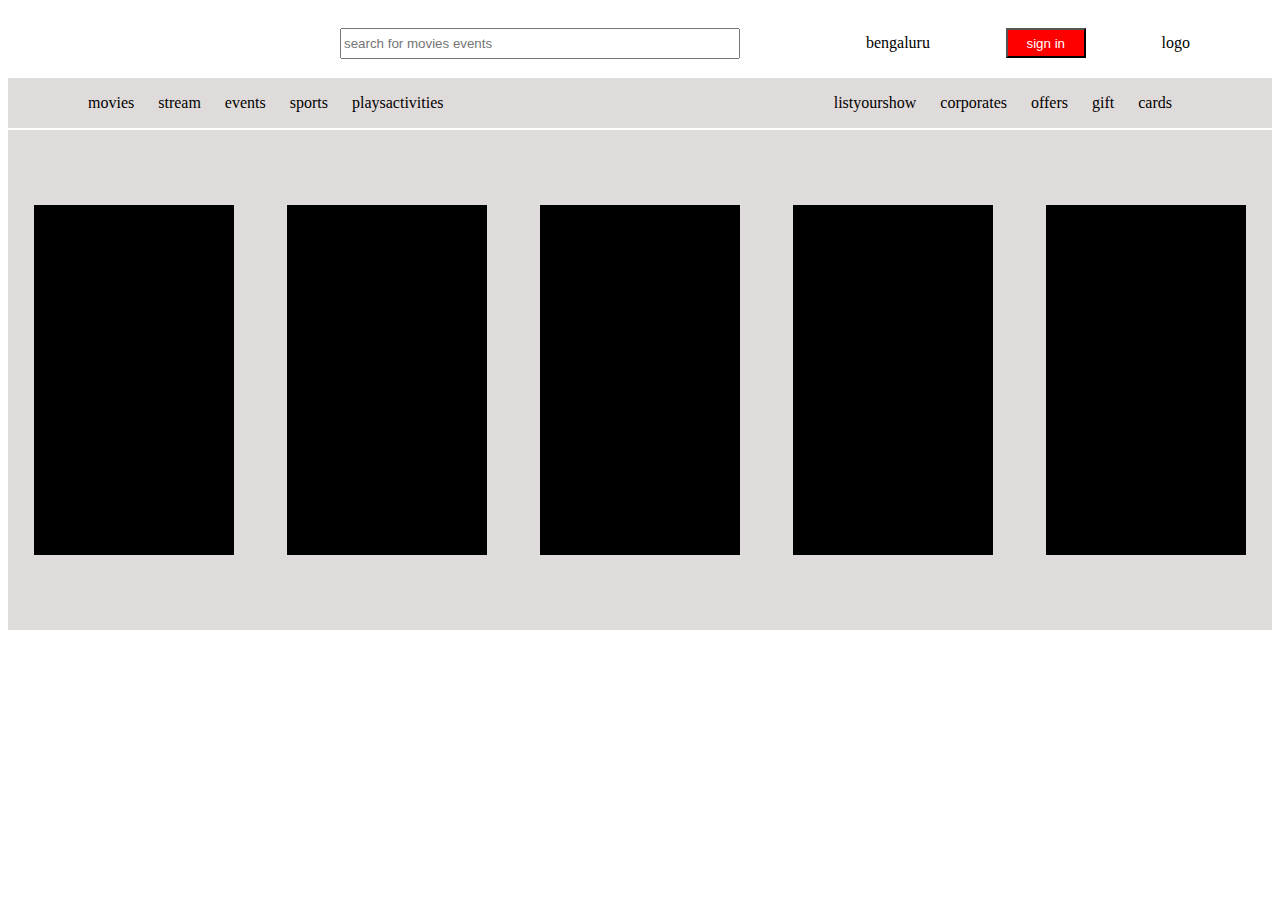
<file: index.html>
<!DOCTYPE html>
<html lang="en">
<head>
    <meta charset="UTF-8">
    <meta name="viewport" content="width=device-width, initial-scale=1.0">
    <title>book my show</title>
    <link rel="stylesheet" href="bookmyshow.css">

</head>
<body>
    <header>
        <nav id="nav1">
            <div id="c1">
               
               

            </div>
            <div id="c2">
                <input type="text" placeholder="search for movies events">
                
            </div>
            <div id="c3">

                <div id="3.1">bengaluru</div>
                <button id="btn1">sign in</button>
                <div id="3.3">logo</div>
            </div>

        </nav>


        <nav id="nav2">

            <div id="c4">movies stream events sports playsactivities</div>
            <div id="c5">listyourshow corporates  offers gift cards</div>

        </nav>
        
    </header>
   

    <nav id="nav3">
        <div id="con1"></div>
        <div id="con2"></div>
        <div id="con3"></div>
        <div id="con4"></div>
        <div id="con5"></div>
       
    </nav>
    
</body>
</html>
</file>
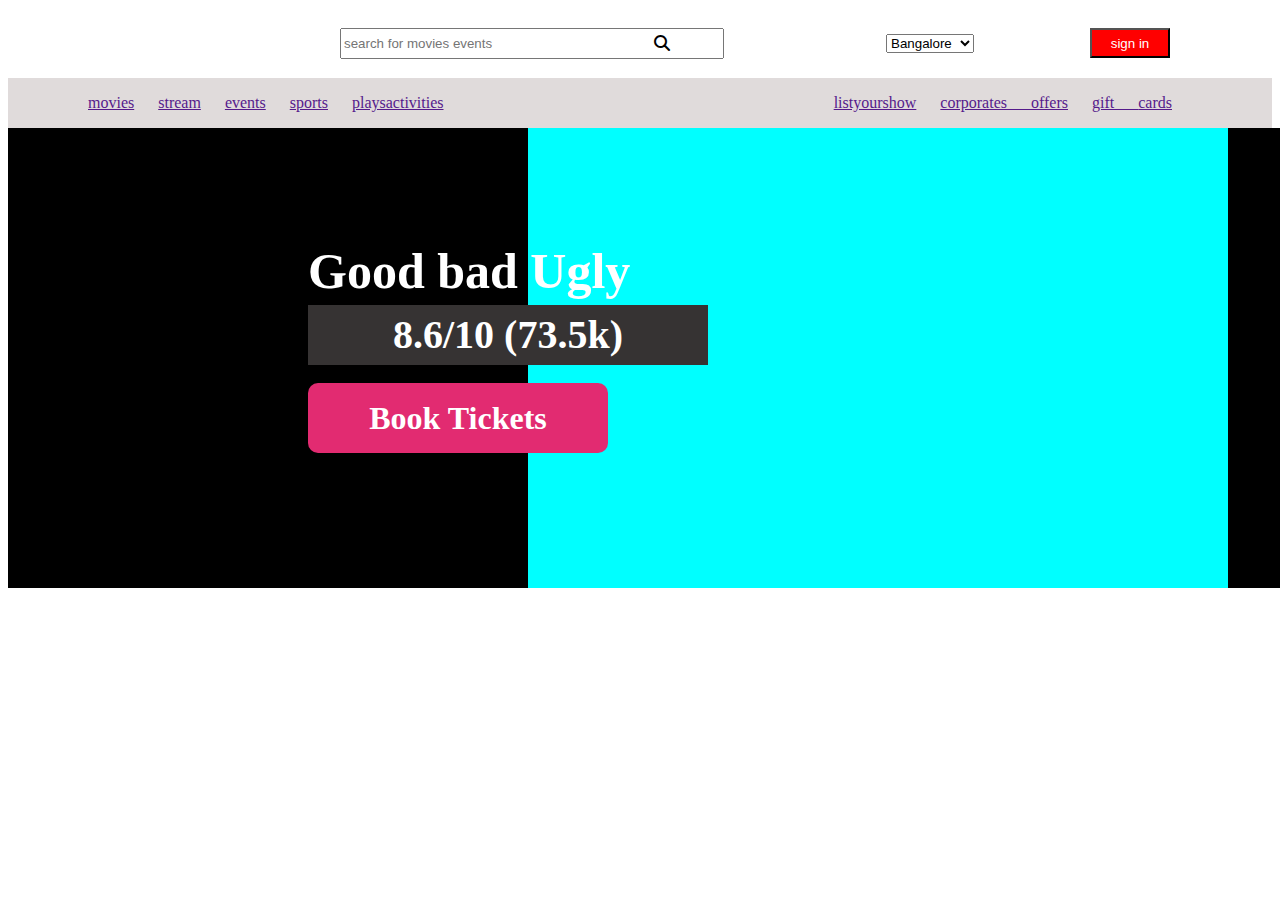
<file: movie1.html>
<!DOCTYPE html>
<html lang="en">

<head>
    <meta charset="UTF-8">
    <meta name="viewport" content="width=device-width, initial-scale=1.0">
    <title>good bad ugly</title>
    <link rel="stylesheet" href="bookmyshow.css">
    <link rel="stylesheet" href="movie1.css">
    <link rel="stylesheet" href="https://cdnjs.cloudflare.com/ajax/libs/font-awesome/6.7.2/css/all.min.css"
        integrity="sha512-Evv84Mr4kqVGRNSgIGL/F/aIDqQb7xQ2vcrdIwxfjThSH8CSR7PBEakCr51Ck+w+/U6swU2Im1vVX0SVk9ABhg=="
        crossorigin="anonymous" referrerpolicy="no-referrer" />

</head>

<body>
    <header>
        <nav id="nav1">
            <div id="c1">



            </div>
            <div id="c2">
                <input type="text" placeholder="search for movies events">
                <i style="position:relative;right: 70px;" class="fa-solid fa-magnifying-glass"
                    style="color: #000000;"></i>

            </div>
            <div id="c3">

                <div id="3.1">
                    <select name="" id="">
                        <option value="">Bangalore</option>
                        <option value="">Delhi </option>
                        <option value="">Mumbai</option>
                        <option value="">Hyderabad</option>

                    </select>
                </div>
                <button id="btn1">sign in</button>

            </div>

        </nav>


        <nav id="nav2">

            <div id="c4"><a href="">movies</a>
                <a href="">stream</a>
                <a href=""> events</a>
                <a href=""> sports</a>
                <a href=""> playsactivities</a>
            </div>
            <div id="c5">
                <a href="">listyourshow</a>
                <a href="">corporates </a>
                <a href="">offers</a>
                <a href="">gift </a>
                <a href="">cards</a>
            </div>

        </nav>

    </header>

    <div id="background">
        <div id="movie1"></div>
        <div id="text">
            <h1 id="text1">Good bad Ugly</h1>
            <h1 id="text2">8.6/10 (73.5k)</h1>
            <h1 id="text3">Book Tickets

            </h1>

        </div>
        <div id="goodbad">

        </div>
    </div>

    
    




</body>

</html>
</file>
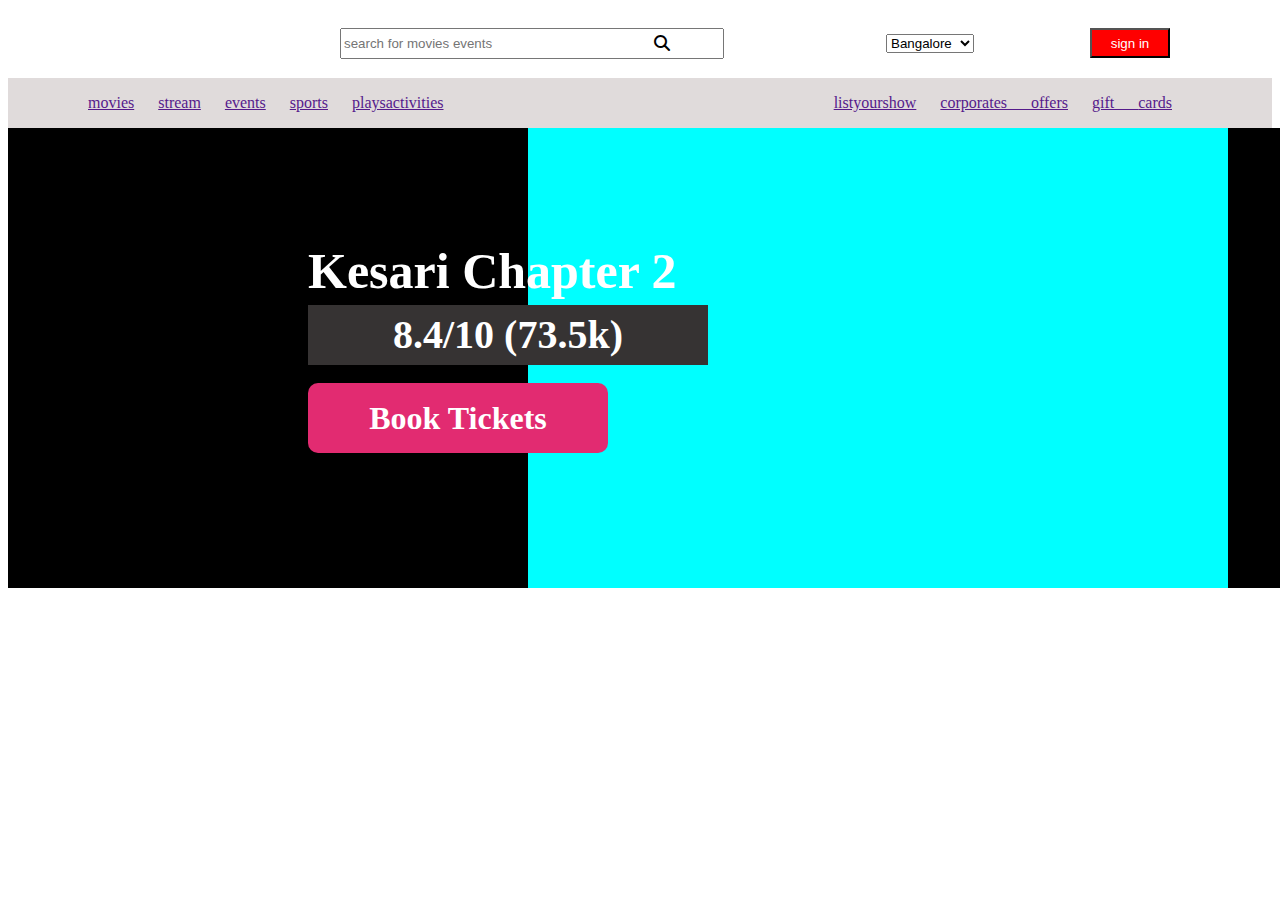
<file: movie2.html>
<!DOCTYPE html>
<html lang="en">

<head>
    <meta charset="UTF-8">
    <meta name="viewport" content="width=device-width, initial-scale=1.0">
    <title>good bad ugly</title>
    <link rel="stylesheet" href="bookmyshow.css">
    <link rel="stylesheet" href="movie2.css">
    <link rel="stylesheet" href="https://cdnjs.cloudflare.com/ajax/libs/font-awesome/6.7.2/css/all.min.css"
        integrity="sha512-Evv84Mr4kqVGRNSgIGL/F/aIDqQb7xQ2vcrdIwxfjThSH8CSR7PBEakCr51Ck+w+/U6swU2Im1vVX0SVk9ABhg=="
        crossorigin="anonymous" referrerpolicy="no-referrer" />

</head>

<body>
    <header>
        <nav id="nav1">
            <div id="c1">



            </div>
            <div id="c2">
                <input type="text" placeholder="search for movies events">
                <i style="position:relative;right: 70px;" class="fa-solid fa-magnifying-glass"
                    style="color: #000000;"></i>

            </div>
            <div id="c3">

                <div id="3.1">
                    <select name="" id="">
                        <option value="">Bangalore</option>
                        <option value="">Delhi </option>
                        <option value="">Mumbai</option>
                        <option value="">Hyderabad</option>

                    </select>
                </div>
                <button id="btn1">sign in</button>

            </div>

        </nav>


        <nav id="nav2">

            <div id="c4"><a href="">movies</a>
                <a href="">stream</a>
                <a href=""> events</a>
                <a href=""> sports</a>
                <a href=""> playsactivities</a>
            </div>
            <div id="c5">
                <a href="">listyourshow</a>
                <a href="">corporates </a>
                <a href="">offers</a>
                <a href="">gift </a>
                <a href="">cards</a>
            </div>

        </nav>

    </header>

    <div id="background">
        <div id="movie1"></div>
        <div id="text">
            <h1 id="text1">Kesari Chapter 2</h1>
            <h1 id="text2">8.4/10 (73.5k)</h1>
            <h1 id="text3">Book Tickets

            </h1>

        </div>
        <div id="goodbad">

        </div>
    </div>

    
    




</body>

</html>
</file>
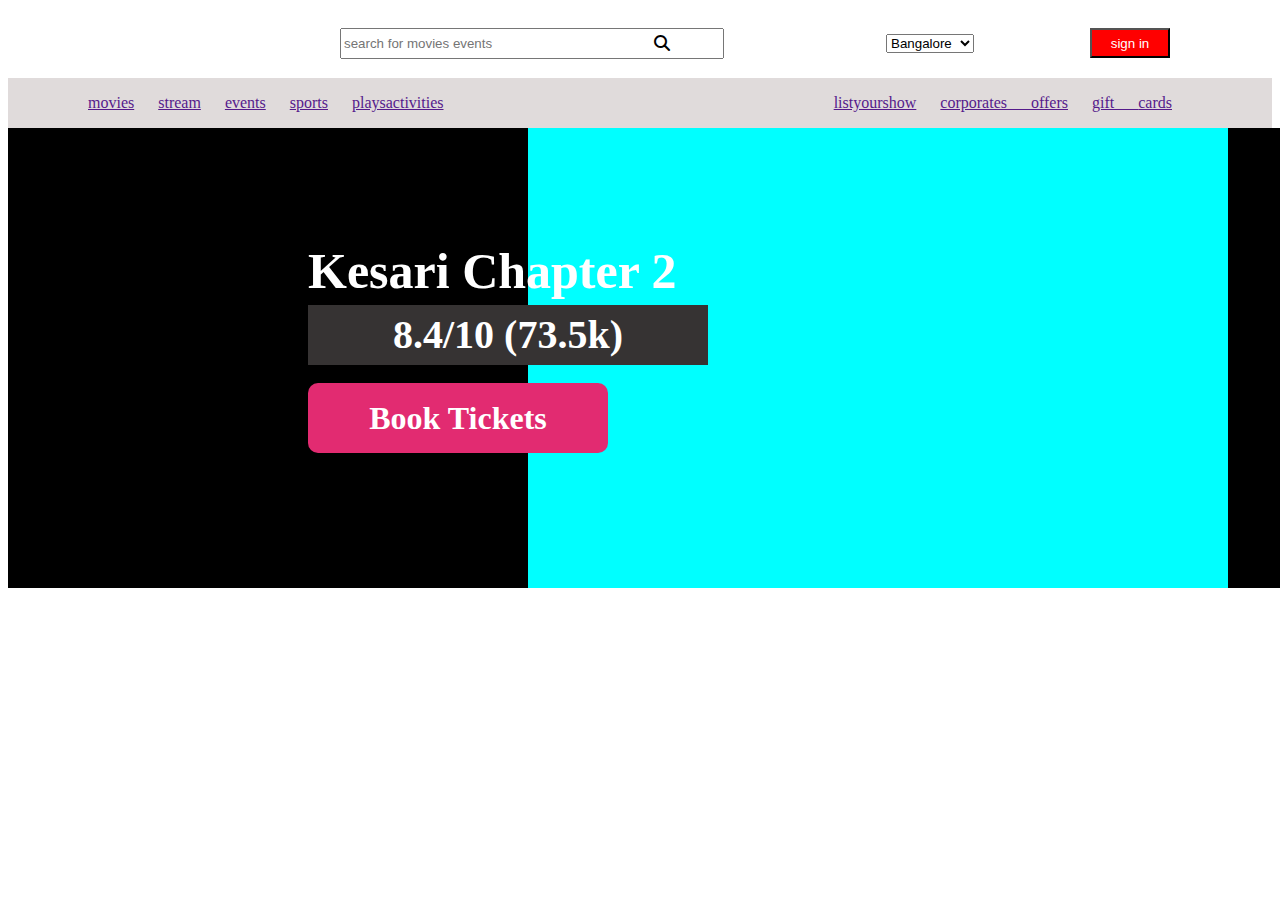
<file: movie3.html>
<!DOCTYPE html>
<html lang="en">

<head>
    <meta charset="UTF-8">
    <meta name="viewport" content="width=device-width, initial-scale=1.0">
    <title>good bad ugly</title>
    <link rel="stylesheet" href="bookmyshow.css">
    
    <link rel="stylesheet" href="https://cdnjs.cloudflare.com/ajax/libs/font-awesome/6.7.2/css/all.min.css"
        integrity="sha512-Evv84Mr4kqVGRNSgIGL/F/aIDqQb7xQ2vcrdIwxfjThSH8CSR7PBEakCr51Ck+w+/U6swU2Im1vVX0SVk9ABhg=="
        crossorigin="anonymous" referrerpolicy="no-referrer" />
        <style>
            #background{
    width:100%;
    height:460px;
    background-color: black;
    position: absolute;
}



#goodbad {
    background-color: aqua;
    width:700px;
   
    height:460px;

    background-image: url("https://assets-in.bmscdn.com/iedb/movies/images/mobile/listing/xxlarge/kesari-chapter-2-the-untold-story-of-jallianwala-bagh-et00439158-1744618984.jpg");
    background-repeat: no-repeat;
    background-size: 700px 460px;
    position: absolute;
    right: 60px;
    top: 135 px;
    z-index: 1;
}
#movie1{
    width: 250px;
    height: 380px;
    /* background-color: bisque; */
    background-image: url("https://assets-in.bmscdn.com/iedb/movies/images/mobile/thumbnail/xlarge/kesari-chapter-2-the-untold-story-of-jallianwala-bagh-et00439158-1744618984.jpg");
    background-repeat: no-repeat;
    background-size: 250px 380px;
    position: absolute;
    bottom: 50px;
    left: 50px;

}
#text{
    width: 450px;
    height: 250px;
    /* background-color: aqua; */
    position:absolute;
    top: 80px;
    left: 300px;
    z-index: 2;

}
#text1{
    color:white;
    font-size: 50px;
    
    
}
#text2{
    color:white;
    font-size: 40px;
    width:400px;
    height: 60px;
    background-color: rgb(54, 51, 51);
    position:absolute;
    top: 70px;
    display: flex;
    justify-content: center;
    align-items: center;
    
}
#text3
{
    width: 300px;
    height: 70px;
    background-color: rgb(226, 43, 113);
    border-radius: 10px;
    position:relative;
    top:50px;
    color:white;
    display: flex;
    justify-content: center;
    align-items: center;
}
        </style>

</head>

<body>
    <header>
        <nav id="nav1">
            <div id="c1">



            </div>
            <div id="c2">
                <input type="text" placeholder="search for movies events">
                <i style="position:relative;right: 70px;" class="fa-solid fa-magnifying-glass"
                    style="color: #000000;"></i>

            </div>
            <div id="c3">

                <div id="3.1">
                    <select name="" id="">
                        <option value="">Bangalore</option>
                        <option value="">Delhi </option>
                        <option value="">Mumbai</option>
                        <option value="">Hyderabad</option>

                    </select>
                </div>
                <button id="btn1">sign in</button>

            </div>

        </nav>


        <nav id="nav2">

            <div id="c4"><a href="">movies</a>
                <a href="">stream</a>
                <a href=""> events</a>
                <a href=""> sports</a>
                <a href=""> playsactivities</a>
            </div>
            <div id="c5">
                <a href="">listyourshow</a>
                <a href="">corporates </a>
                <a href="">offers</a>
                <a href="">gift </a>
                <a href="">cards</a>
            </div>

        </nav>

    </header>

    <div id="background">
        <div id="movie1"></div>
        <div id="text">
            <h1 id="text1">Kesari Chapter 2</h1>
            <h1 id="text2">8.4/10 (73.5k)</h1>
            <h1 id="text3">Book Tickets

            </h1>

        </div>
        <div id="goodbad">

        </div>
    </div>

    
    




</body>

</html>
</file>
<file: bookmyshow.css>
#nav1 {
    width: 100%;
    height: 70px;

    display: flex;
    justify-content: space-around;
    align-items: center;
}

#nav2 {
    width: 100%;
    height: 50px;
    background-color: rgb(224, 219, 219);
    display: flex;
    justify-content: space-between;
    align-items: center;
    word-spacing: 20px;
    text-indent: 80px;
}

#c1 {

    width: 200px;
    height: 40px;
    background-image: url("https://cdn.prod.website-files.com/600ee75084e3fe0e5731624c/65b6384089ec9e265952391f_bookmyshow-logo-vector-removebg-preview%20(1).png");
    background-repeat: no-repeat;
    background-size: 200px 40px;

    /* background-color: blue; */
}

#c2 {
    height: 40px;
    width: 400px;


    display: flex;
    justify-content: space-around;
    align-items: center;

}

input {
    width: 400px;
    height: 25px
}

#c3 {
    height: 40px;
    width: 400px;

    display: flex;
    justify-content: space-around;
    align-items: center;
}

#btn1 {
    background-color: red;
    color: white;
    width:80px;
    height: 30px;
}

#c5 {
    position: relative;
    right: 100px;
}

#nav3 {
    width: 100%;
    height: 500px;
    background-color: rgb(224, 219, 219);
    border-top: 2px solid white;
    display: flex;
    justify-content: space-around;
    align-items: center;
}

#con1 {
    width: 200px;
    height: 350px;
    background-color: black;
    background-image: url("https://assets-in.bmscdn.com/discovery-catalog/events/tr:w-400,h-600,bg-CCCCCC:w-400.0,h-660.0,cm-pad_resize,bg-000000,fo-top:l-image,i-discovery-catalog@@icons@@star-icon-202203010609.png,lx-24,ly-615,w-29,l-end:l-text,ie-OC42LzEwICA2Ni44SyBWb3Rlcw%3D%3D,fs-29,co-FFFFFF,ly-612,lx-70,pa-8_0_0_0,l-end/et00431346-wwjzwyrhrp-portrait.jpg");
    background-repeat: no-repeat;
    background-size: 200px 350px;
}

#con2 {
    width: 200px;
    height: 350px;
    background-color: black;
    background-image: url("https://assets-in.bmscdn.com/discovery-catalog/events/tr:w-400,h-600,bg-CCCCCC:w-400.0,h-660.0,cm-pad_resize,bg-000000,fo-top:l-image,i-discovery-catalog@@icons@@like_202006280402.png,lx-24,ly-617,w-29,l-end:l-text,ie-NTlLIExpa2Vz,fs-29,co-FFFFFF,ly-612,lx-70,pa-8_0_0_0,l-end/et00439158-bbvdaxfvfc-portrait.jpg");
    background-repeat: no-repeat;
    background-size: 200px 350px;

}

#con3 {
    width: 200px;
    height: 350px;
    background-color: black;
    background-image: url("https://assets-in.bmscdn.com/discovery-catalog/events/tr:w-400,h-600,bg-CCCCCC:w-400.0,h-660.0,cm-pad_resize,bg-000000,fo-top:l-image,i-discovery-catalog@@icons@@star-icon-202203010609.png,lx-24,ly-615,w-29,l-end:l-text,ie-OC40LzEwICAxOS42SyBWb3Rlcw%3D%3D,fs-29,co-FFFFFF,ly-612,lx-70,pa-8_0_0_0,l-end/et00440491-jbrexddckx-portrait.jpg");
    background-repeat: no-repeat;
    background-size: 200px 350px;
}

#con4 {
    width: 200px;
    height: 350px;
    background-color: black;
    background-image: url("https://assets-in.bmscdn.com/discovery-catalog/events/tr:w-400,h-600,bg-CCCCCC:w-400.0,h-660.0,cm-pad_resize,bg-000000,fo-top:l-image,i-discovery-catalog@@icons@@star-icon-202203010609.png,lx-24,ly-615,w-29,l-end:l-text,ie-OS8xMCAgMjAuNEsgVm90ZXM%3D,fs-29,co-FFFFFF,ly-612,lx-70,pa-8_0_0_0,l-end/et00416952-ldjrtgmkrz-portrait.jpg");
    background-repeat: no-repeat;
    background-size: 200px 350px;
}

#con5 {
    width: 200px;
    height: 350px;
    background-color: black;
    background-image: url("https://assets-in.bmscdn.com/discovery-catalog/events/tr:w-400,h-600,bg-CCCCCC:w-400.0,h-660.0,cm-pad_resize,bg-000000,fo-top:l-image,i-discovery-catalog@@icons@@star-icon-202203010609.png,lx-24,ly-615,w-29,l-end:l-text,ie-NS4xLzEwICA0LjRLIFZvdGVz,fs-29,co-FFFFFF,ly-612,lx-70,pa-8_0_0_0,l-end/et00368453-tqfbtctdhn-portrait.jpg");
    background-repeat: no-repeat;
    background-size: 200px 350px;
}

#bahu {
    width: 100%;
    height: 300px;
    /* background-color: blue; */
    background-image: url("https://assets-in-gm.bmscdn.com/promotions/cms/creatives/1744781040696_16thaprkumarsanuconcertdesktopcarousel.jpg");
    background-repeat: no-repeat;
    background-size: 100% 300px;
    border-radius: 30px;
}
</file>
<file: movie1.css>
#background{
    width:100%;
    height:460px;
    background-color: black;
    position: absolute;
}



#goodbad {
    background-color: aqua;
    width:700px;
   
    height:460px;

    background-image: url("https://assets-in.bmscdn.com/iedb/movies/images/mobile/listing/xxlarge/good-bad-ugly-et00431346-1744016677.jpg");
    background-repeat: no-repeat;
    background-size: 700px 460px;
    position: absolute;
    right: 60px;
    top: 135 px;
    z-index: 1;
}
#movie1{
    width: 250px;
    height: 380px;
    background-image: url("https://assets-in.bmscdn.com/iedb/movies/images/mobile/thumbnail/xlarge/good-bad-ugly-et00431346-1744016677.jpg");
    background-repeat: no-repeat;
    background-size: 250px 380px;
    position: absolute;
    bottom: 50px;
    left: 50px;
}
#text{
    width: 450px;
    height: 250px;
    /* background-color: aqua; */
    position:absolute;
    top: 80px;
    left: 300px;
    z-index: 2;

}
#text1{
    color:white;
    font-size: 50px;
    
    
}
#text2{
    color:white;
    font-size: 40px;
    width:400px;
    height: 60px;
    background-color: rgb(54, 51, 51);
    position:absolute;
    top: 70px;
    display: flex;
    justify-content: center;
    align-items: center;
    
}
#text3
{
    width: 300px;
    height: 70px;
    background-color: rgb(226, 43, 113);
    border-radius: 10px;
    position:relative;
    top:50px;
    color:white;
    display: flex;
    justify-content: center;
    align-items: center;
}
</file>
<file: movie2.css>
#background{
    width:100%;
    height:460px;
    background-color: black;
    position: absolute;
}



#goodbad {
    background-color: aqua;
    width:700px;
   
    height:460px;

    background-image: url("https://assets-in.bmscdn.com/iedb/movies/images/mobile/listing/xxlarge/kesari-chapter-2-the-untold-story-of-jallianwala-bagh-et00439158-1744618984.jpg");
    background-repeat: no-repeat;
    background-size: 700px 460px;
    position: absolute;
    right: 60px;
    top: 135 px;
    z-index: 1;
}
#movie1{
    width: 250px;
    height: 380px;
    /* background-color: bisque; */
    background-image: url("https://assets-in.bmscdn.com/iedb/movies/images/mobile/thumbnail/xlarge/kesari-chapter-2-the-untold-story-of-jallianwala-bagh-et00439158-1744618984.jpg");
    background-repeat: no-repeat;
    background-size: 250px 380px;
    position: absolute;
    bottom: 50px;
    left: 50px;

}
#text{
    width: 450px;
    height: 250px;
    /* background-color: aqua; */
    position:absolute;
    top: 80px;
    left: 300px;
    z-index: 2;

}
#text1{
    color:white;
    font-size: 50px;
    
    
}
#text2{
    color:white;
    font-size: 40px;
    width:400px;
    height: 60px;
    background-color: rgb(54, 51, 51);
    position:absolute;
    top: 70px;
    display: flex;
    justify-content: center;
    align-items: center;
    
}
#text3
{
    width: 300px;
    height: 70px;
    background-color: rgb(226, 43, 113);
    border-radius: 10px;
    position:relative;
    top:50px;
    color:white;
    display: flex;
    justify-content: center;
    align-items: center;
}
</file>
